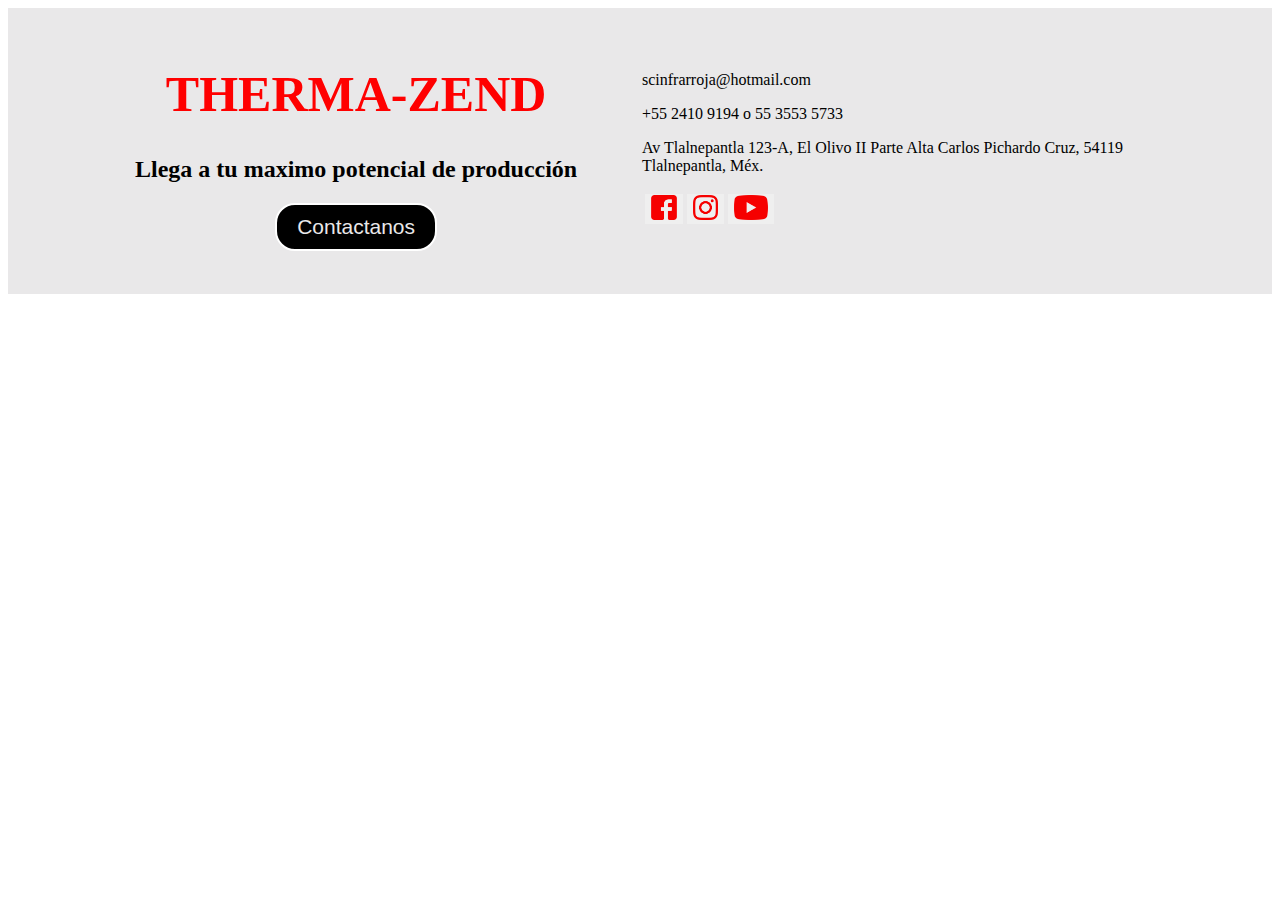
<file: footer.html>
<!DOCTYPE html>
<html lang="es">
<head>
  <meta charset="UTF-8">
  <link rel="stylesheet" href="../../footer_styles.css">
</head>
<body>
    <footer>
      <div class="Pie_De_Pagina">
        <table class="Tabla_Pie_De_Pagina">
            <tr>
                <td class= "Celda_Empresa_Pie_De_Pagina">
                    <h1>THERMA-ZEND</h1>
                    <h2>Llega a tu maximo potencial de producción</h2>
                    <button type="button" id="btn_contactanos">Contactanos</button>
                </td>
                <td>
                    <p>scinfrarroja@hotmail.com</p>
                    <p>+55 2410 9194 o 55 3553 5733</p>
                    <p>Av Tlalnepantla 123-A, El Olivo II Parte Alta Carlos Pichardo Cruz, 54119 Tlalnepantla, Méx.</p>
                    <table class="Tabla_Redes_Sociales_Pie_De_Pagina">
                        <tr>
                            <td>
                                <button type="button"><img src="../../images/icons/facebook.png" alt="facebook" class="img_Redes_Rociales_Pie_De_Pagina"></button>
                            </td>
                            <td>
                                <button type="button"><img src="../../images/icons/instagram.png" alt="instagram" class="img_Redes_Rociales_Pie_De_Pagina"></button>
                            </td>
                            <td>
                                <button type="button"><img src="../../images/icons/youtube.png" alt="youtube" class="img_Redes_Rociales_Pie_De_Pagina"></button>
                            </td>
                        </tr>
                    </table>
                </td>
            </tr>
        </table>
    </div>
    </footer>
</body>
</html>
</file>
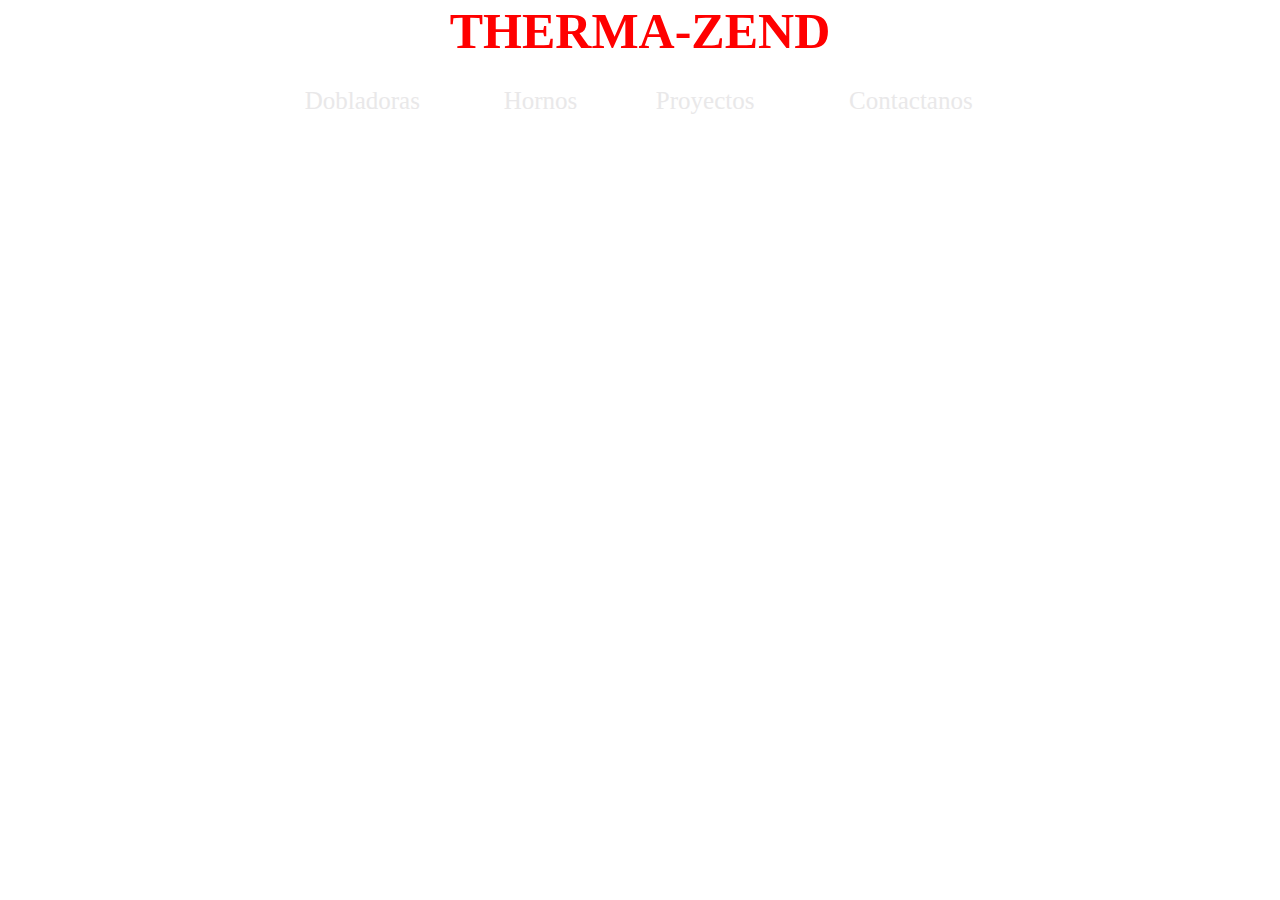
<file: header.html>
<!DOCTYPE html>
<html lang="es">
<head>
  <meta charset="UTF-8">
  <link rel="stylesheet" href="../../header_styles.css">
</head>
<body>
    <div class="Encabezado">
        <table class="tabla-Encabezado">
            <tr>
                <th colspan="4"><button type="button" class="btn-index"
                    onclick="window.location.href = '../../index.html';">
                    THERMA-ZEND</button></th>
            </tr>
            <tr>
                <td><button type="button" class="btn-Encabezado"
                    onclick="window.location.href = '../../sub-pages/dobladoras/dobladoras.html';">
                    Dobladoras</button></td>

                <td><button type="button" class="btn-Encabezado"
                    onclick="window.location.href = '../../sub-pages/hornos/hornos.html';">
                    Hornos</button></td>
                
                <td><button type="button" class="btn-Encabezado">Proyectos</button></td>
                
                <td><button type="button" class="btn-Encabezado"
                    onclick="window.location.href = '../../sub-pages/contactanos/contactanos.html';">
                    Contactanos</button></td>
            </tr>
        </table>
    </div>
</body>
</html>
</file>
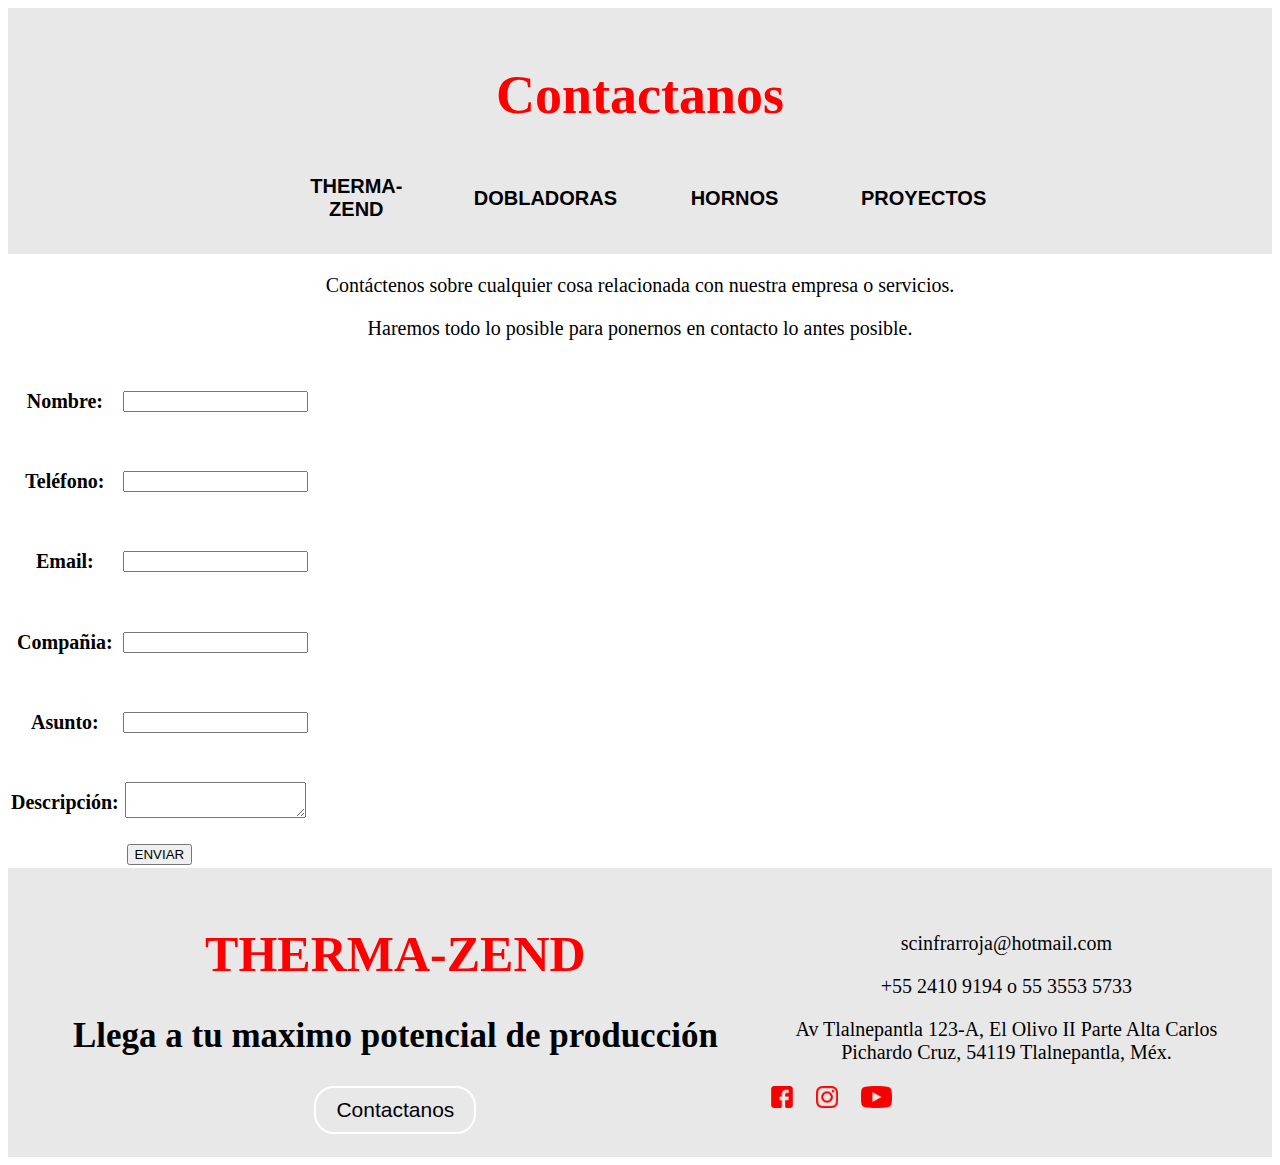
<file: sub-pages/contactanos/contactanos.html>
<!DOCTYPE html>
<html lang="es">
<head>
    <meta charset="UTF-8">
    <title>THERMA-ZEND: Contactanos</title>
    <link rel="stylesheet" href="contactanos_styles.css">
</head>
<body>
    <div class="Con_Encabezado">
        <h1>Contactanos</h1>
        <table>
            <tr>
                <td>
                    <a href="../../index.html">
                        <button type="button">THERMA-ZEND</button>
                    </a>
                </td>
                <td>
                    <a href="../dobladoras/dobladoras.html">
                        <button type="button">DOBLADORAS</button>
                    </a>
                </td>
                <td><button type="button">HORNOS</button></td>
                <td><button type="button">PROYECTOS</button></td>
            </tr>
        </table>
    </div>
    <div class="Con_Datos">
        <p>Contáctenos sobre cualquier cosa relacionada con nuestra empresa o servicios.</p>
        <p>Haremos todo lo posible para ponernos en contacto lo antes posible.</p>
        <form method="post" action="contactanos_correo.php">
            <table>
                <tr>
                    <td><h4>Nombre:</h4></td>
                    <td class="Input_Con_Datos">
                        <input type="text" name="nombre">
                    </td>
                </tr>
                <tr>
                    <td><h4>Teléfono:</h4></td>
                    <td class="Input_Con_Datos">
                        <input type="tel" name="telefono">
                    </td>
                </tr>
                <tr>
                    <td><h4>Email:</h4></td>
                    <td class="Input_Con_Datos">
                        <input type="email" name="correo">
                    </td>
                </tr>
                <tr>
                    <td><h4>Compañia:</h4></td>
                    <td class="Input_Con_Datos">
                        <input type="text" name="compania">
                    </td>
                </tr>
                <tr>
                    <td><h4>Asunto:</h4></td>
                    <td class="Input_Con_Datos">
                        <input type="text" name="asunto">
                    </td>
                </tr>
                <tr>
                    <td><h4>Descripción:</h4></td>
                    <td class="Input_Con_Datos">
                        <textarea name="descripcion"></textarea>
                    </td>
                </tr>
                <tr>
                    <td colspan="2" class="Td_Btn_Tabla_Con_Datos">
                        <button type="button">ENVIAR</button>
                    </td>
                </tr>
            </table>
        </form>
    </div>
    <div class="Pie_De_Pagina">
        <table class="Tabla_Pie_De_Pagina">
            <tr>
                <td class= "Celda_Empresa_Pie_De_Pagina">
                    <h1>THERMA-ZEND</h1>
                    <h2>Llega a tu maximo potencial de producción</h2>
                    <button type="button" id="btn_contactanos">Contactanos</button>
                </td>
                <td>
                    <p>scinfrarroja@hotmail.com</p>
                    <p>+55 2410 9194 o 55 3553 5733</p>
                    <p>Av Tlalnepantla 123-A, El Olivo II Parte Alta Carlos Pichardo Cruz, 54119 Tlalnepantla, Méx.</p>
                    <table class="Tabla_Redes_Sociales_Pie_De_Pagina">
                        <tr>
                            <td>
                                <button type="button"><img src="../../images/icons/facebook.png" alt="facebook" class="img_Redes_Rociales_Pie_De_Pagina"></button>
                            </td>
                            <td>
                                <button type="button"><img src="../../images/icons/instagram.png" alt="instagram" class="img_Redes_Rociales_Pie_De_Pagina"></button>
                            </td>
                            <td>
                                <button type="button"><img src="../../images/icons/youtube.png" alt="youtube" class="img_Redes_Rociales_Pie_De_Pagina"></button>
                            </td>
                        </tr>
                    </table>
                </td>
            </tr>
        </table>
    </div>
</body>
</html>
</file>
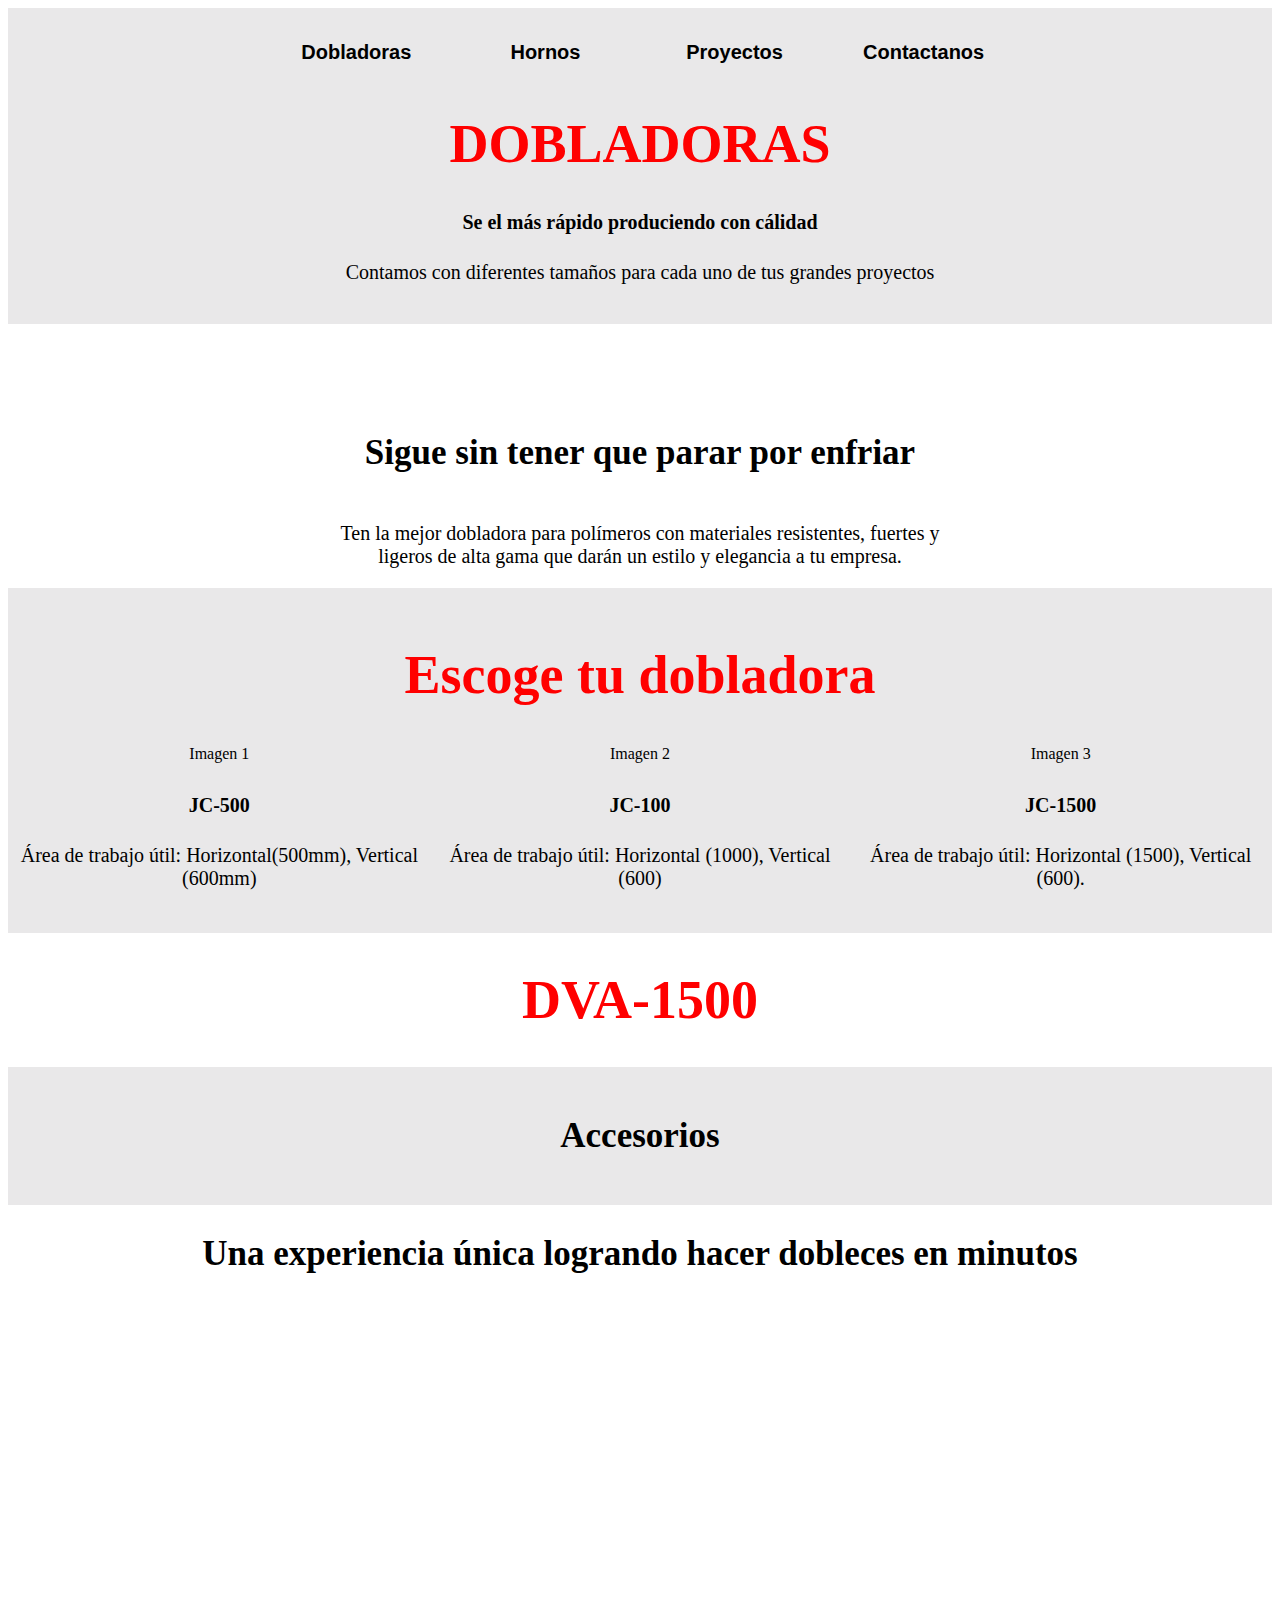
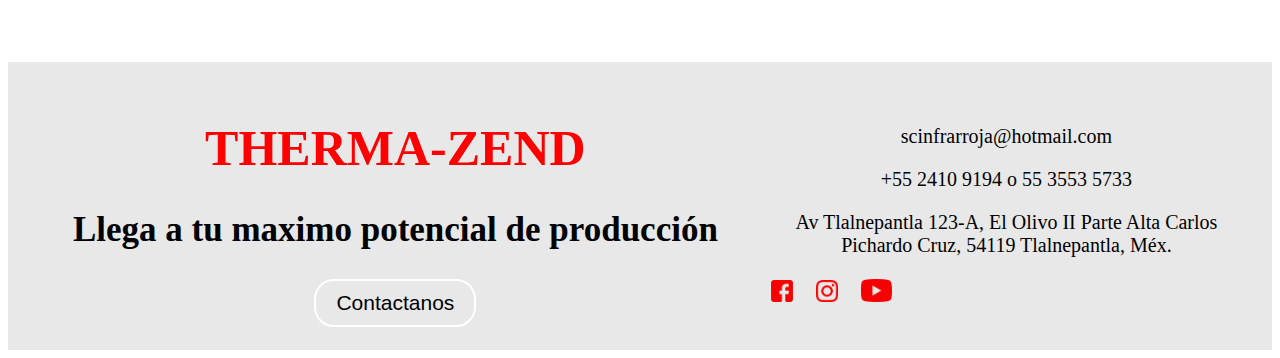
<file: sub-pages/dobladoras/dobladoras.html>
<!DOCTYPE html>
<html lang="es">
<head>
  <meta charset="UTF-8">
  <title>THERMA-ZEND: Dobladoras</title>
  <link rel="stylesheet" href="dobladoras_styles.css">
</head>
<body>
    <div class="Dob_Encabezado">
        <table>
            <tr>
                <td><button type="button">Dobladoras</td>
                <td><button type="button">Hornos</button></td>
                <td><button type="button">Proyectos</button></td>
                <td><button type="button"> Contactanos</button></td>
            </tr>
        </table>
        <h1>DOBLADORAS</h1>
        <h4>Se el más rápido produciendo con cálidad</h4>
        <p>Contamos con diferentes tamaños  para cada uno de tus grandes proyectos</p>
    </div>
    <div class="Dob_Caracteristicas">

    </div>
    <div class="Dob_Parrafo_1">
        <h2>Sigue sin tener que parar por enfriar</h2>
        <p>Ten la mejor dobladora para polímeros con materiales resistentes, fuertes y ligeros de alta gama que darán un estilo y elegancia a tu empresa.</p>
    </div>
    <div class="Dob_Tipos_Dobladoras">
        <h1>Escoge tu dobladora</h1>
        <table>
            <tr>
                <td>Imagen 1</td>
                <td>Imagen 2</td>
                <td>Imagen 3</td>
            </tr>
            <tr>
                <td>
                    <h4>JC-500</h4>
                    <p>Área de trabajo útil: Horizontal(500mm), Vertical (600mm)</p>
                </td>
                <td>
                    <h4>JC-100</h4>
                    <p>Área de trabajo útil: Horizontal (1000), Vertical (600)</p>
                </td>
                <td>
                    <h4>JC-1500</h4>
                    <p>Área de trabajo útil: Horizontal (1500), Vertical (600).</p>
                </td>
            </tr>
        </table>
    </div>
    <div class="Dob_DVA">
        <h1>DVA-1500</h1>

    </div>
    <div class="Dob_Accesorios">
        <h2>Accesorios</h2>
    </div>
    <div class="Dob_Video">
        <h2>Una experiencia única logrando hacer dobleces en minutos</h2>
        <iframe width="560" height="315" src="https://www.youtube.com/embed/F7dVF6cbEtU?si=xWTppLp9kjhd0q1q" title="YouTube video player" frameborder="0" allow="accelerometer; autoplay; clipboard-write; encrypted-media; gyroscope; picture-in-picture; web-share" allowfullscreen></iframe>
    </div>
    <div class="Pie_De_Pagina">
        <table class="Tabla_Pie_De_Pagina">
            <tr>
                <td class= "Celda_Empresa_Pie_De_Pagina">
                    <h1>THERMA-ZEND</h1>
                    <h2>Llega a tu maximo potencial de producción</h2>
                    <button type="button" id="btn_contactanos">Contactanos</button>
                </td>
                <td>
                    <p>scinfrarroja@hotmail.com</p>
                    <p>+55 2410 9194 o 55 3553 5733</p>
                    <p>Av Tlalnepantla 123-A, El Olivo II Parte Alta Carlos Pichardo Cruz, 54119 Tlalnepantla, Méx.</p>
                    <table class="Tabla_Redes_Sociales_Pie_De_Pagina">
                        <tr>
                            <td>
                                <button type="button"><img src="../../images/icons/facebook.png" alt="facebook" class="img_Redes_Rociales_Pie_De_Pagina"></button>
                            </td>
                            <td>
                                <button type="button"><img src="../../images/icons/instagram.png" alt="instagram" class="img_Redes_Rociales_Pie_De_Pagina"></button>
                            </td>
                            <td>
                                <button type="button"><img src="../../images/icons/youtube.png" alt="youtube" class="img_Redes_Rociales_Pie_De_Pagina"></button>
                            </td>
                        </tr>
                    </table>
                </td>
            </tr>
        </table>
    </div>

</body>
</html>
</file>
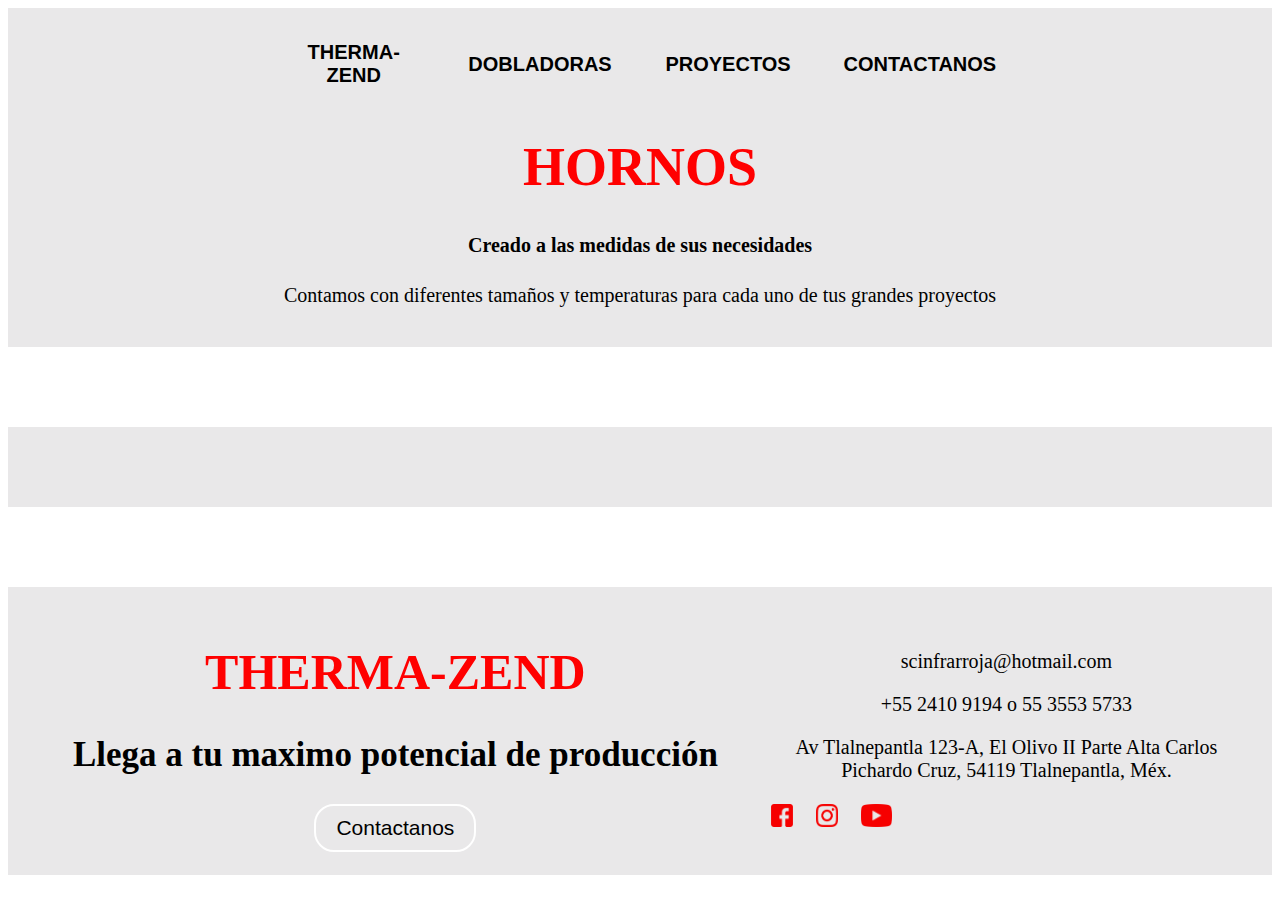
<file: sub-pages/hornos/hornos.html>
<!DOCTYPE html>
<html lang="es">
<head>
  <meta charset="UTF-8">
  <title>THERMA-ZEND: Hornos</title>
  <link rel="stylesheet" href="hornos_styles.css">
</head>
<body>
    <div class="Hor_Encabezado">
        <table>
            <tr>
                <td>
                    <a href="../../index.html">
                        <button type="button">THERMA-ZEND</button>
                    </a>
                </td>
                <td>
                    <a href="../dobladoras/dobladoras.html">
                        <button type="button">DOBLADORAS</button>
                    </a>
                </td>
                <td><button type="button">PROYECTOS</button></td>
                <td><button type="button">CONTACTANOS</button></td>
            </tr>
        </table>
        <h1>HORNOS</h1>
        <h4>Creado a las medidas de sus necesidades</h4>
        <p>Contamos con diferentes tamaños y temperaturas para cada uno de tus grandes proyectos</p>
    </div>
    <div class="Hor_Tipos_Hornos">

    </div>
    <div class="Hor_Accesorios">

    </div>
    <div class="Hor_Caracteristicas">

    </div>
    <div class="Pie_De_Pagina">
        <table class="Tabla_Pie_De_Pagina">
            <tr>
                <td class= "Celda_Empresa_Pie_De_Pagina">
                    <h1>THERMA-ZEND</h1>
                    <h2>Llega a tu maximo potencial de producción</h2>
                    <button type="button" id="btn_contactanos">Contactanos</button>
                </td>
                <td>
                    <p>scinfrarroja@hotmail.com</p>
                    <p>+55 2410 9194 o 55 3553 5733</p>
                    <p>Av Tlalnepantla 123-A, El Olivo II Parte Alta Carlos Pichardo Cruz, 54119 Tlalnepantla, Méx.</p>
                    <table class="Tabla_Redes_Sociales_Pie_De_Pagina">
                        <tr>
                            <td>
                                <button type="button"><img src="../../images/icons/facebook.png" alt="facebook" class="img_Redes_Rociales_Pie_De_Pagina"></button>
                            </td>
                            <td>
                                <button type="button"><img src="../../images/icons/instagram.png" alt="instagram" class="img_Redes_Rociales_Pie_De_Pagina"></button>
                            </td>
                            <td>
                                <button type="button"><img src="../../images/icons/youtube.png" alt="youtube" class="img_Redes_Rociales_Pie_De_Pagina"></button>
                            </td>
                        </tr>
                    </table>
                </td>
            </tr>
        </table>
    </div>
</body>
</html>
</file>
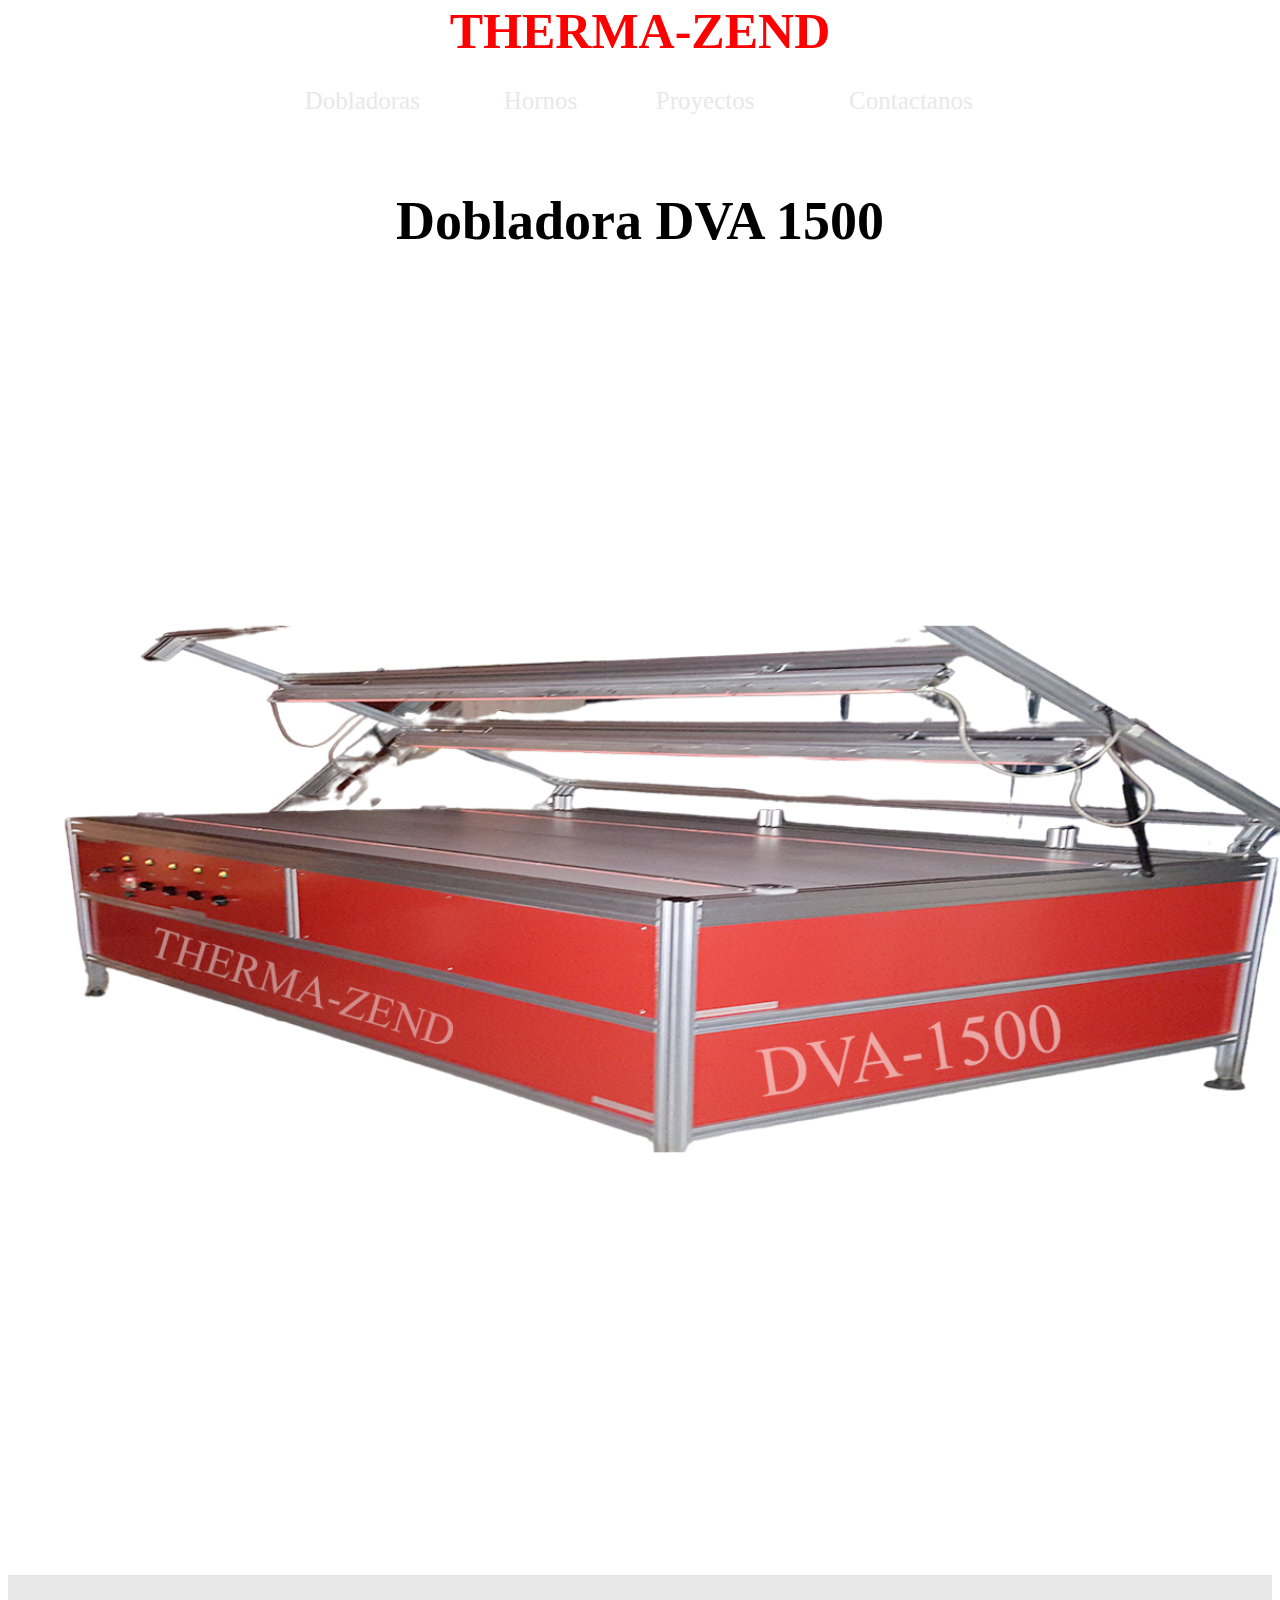
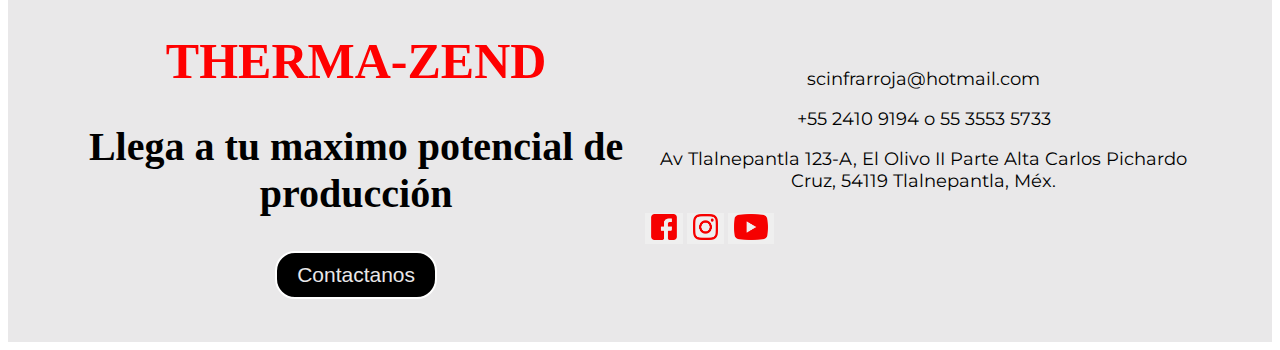
<file: sub-pages/productos/dva1500.html>
<!DOCTYPE html>
<html lang="es">
<head>
    <meta charset="UTF-8">
    <title>DVA-1500</title>
    <link rel="stylesheet" href="productos_styles.css">
    <link rel='stylesheet' href='https://fonts.googleapis.com/css?family=Montserrat'>
    <!-- Scripts -->
    <script src="../../headerLoader.js"></script>
    <script src="../../footerLoader.js"></script>
    <script src="../../scripts/contact.js"></script>
</head>
<body>
    <div class="Encabezado">
        <script> loadHeader('black'); </script>
    </div>
    <div class ="Producto">
        <h1>Dobladora DVA 1500</h1>
        <table>
            <tr>
                <td>
                    <img src="../../images/dobladoras/03_dva1500.png" alt="DVA-1500">
                </td>
                <td>
                    <h2>Área de trabajo útil:</h2>
                    <p>Horizontal (1500 mm)</p>
                    <p>Vertical (Sin límite)</p>

                    <h2>Incluye</h2>
                    <p>Twin Infrared</p>
                    <p>Medidores de radiación infrarroja</p>
                    <p>Tecnología Infrarroja</p>
                    <p>Alarma y Timer</p>
                    <p>Regleta ajustable</p>

                    <h2>Dobla</h2>
                    <p>Sin voltear el material</p>
                    <p>Acrílico de 6 mm en 1 minuto</p>
                    <p>Material de hasta 18 mm</p>
                    <p>Hasta 4 dobleces a la vez</p>
                    <p>A cualquier ángulo</p>

                    <h2>Características</h2>
                    <p>Bajo consumo energético</p>
                    <p>Alta eficiencia</p>
                    <p>Silencioso</p>
                    <p>No requiere ventiladores o enfriadores</p>
                    <p>Calentamiento uniforme para evitar cuarteaduras</p>
                </td>
            </tr>
            <tr>
                <td colspan="2">
                    <script src="https://www.mercadopago.com.mx/integrations/v1/web-payment-checkout.js"
                    data-preference-id="277607563-264053f7-8818-4c5c-a77d-cc0d7b444af0" data-source="button">
                    </script>
                </td>
            </tr>
        </table>
    </div>
    <div class="Pie_Pagina">
        <script> loadFooter(); </script>
    </div>

</body>
</html>
</file>
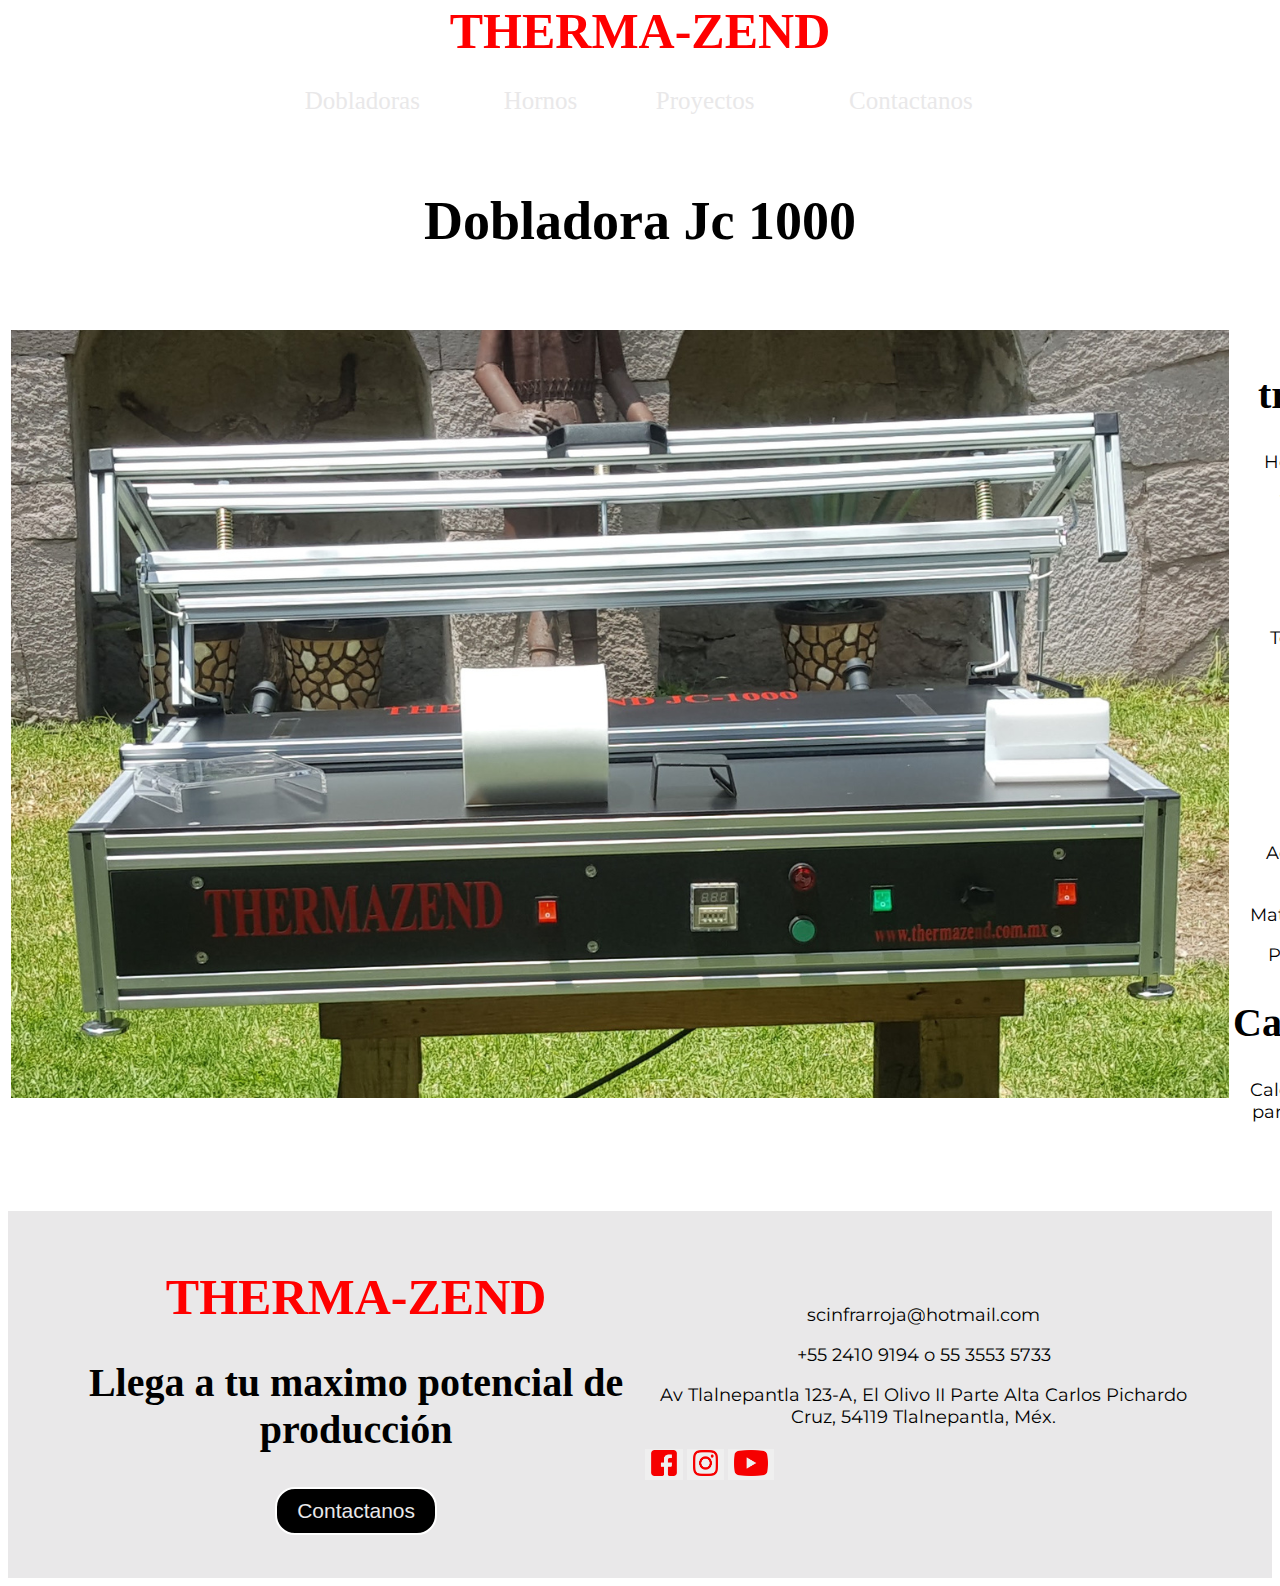
<file: sub-pages/productos/jc1000.html>
<!DOCTYPE html>
<html lang="es">
<head>
    <meta charset="UTF-8">
    <title>JC-1000</title>
    <link rel="stylesheet" href="productos_styles.css">
    <link rel='stylesheet' href='https://fonts.googleapis.com/css?family=Montserrat'>
    <!-- Scripts -->
    <script src="../../headerLoader.js"></script>
    <script src="../../footerLoader.js"></script>
    <script src="../../scripts/contact.js"></script>
</head>
<body>
    <div class="Encabezado">
        <script> loadHeader('black'); </script>
    </div>
    <div class ="Producto">
        <h1>Dobladora Jc 1000</h1>
        <table>
            <tr>
                <td>
                    <img src="../../images/dobladoras/01_jc100.png" alt="JC-1000">
                </td>
                <td>
                    <h2>Área de trabajo útil:</h2>
                    <p>Horizontal (1000 mm)</p>
                    <p>Vertical (600 mm)</p>

                    <h2>Incluye</h2>
                    <p>Tecnología Infrarroja</p>
                    <p>Alarma y Timer</p>
                    <p>Regleta ajustable</p>

                    <h2>Dobla</h2>
                    <p>Acrílico de 3 mm en 1 minuto</p>
                    <p>Material de hasta 10 mm</p>
                    <p>Perfectamente a 90°</p>

                    <h2>Características</h2>
                    <p>Calentamiento uniforme para evitar cuarteaduras</p>
                </td>
            </tr>
            <tr>
                <td colspan="2">
                    <script src="https://www.mercadopago.com.mx/integrations/v1/web-payment-checkout.js"
                    data-preference-id="277607563-b330e481-6329-4591-ba01-1eca7684c8b8" data-source="button">
                    </script>

                </td>
            </tr>
        </table>
    </div>
    <div class="Pie_Pagina">
        <script> loadFooter(); </script>
    </div>

</body>
</html>
</file>
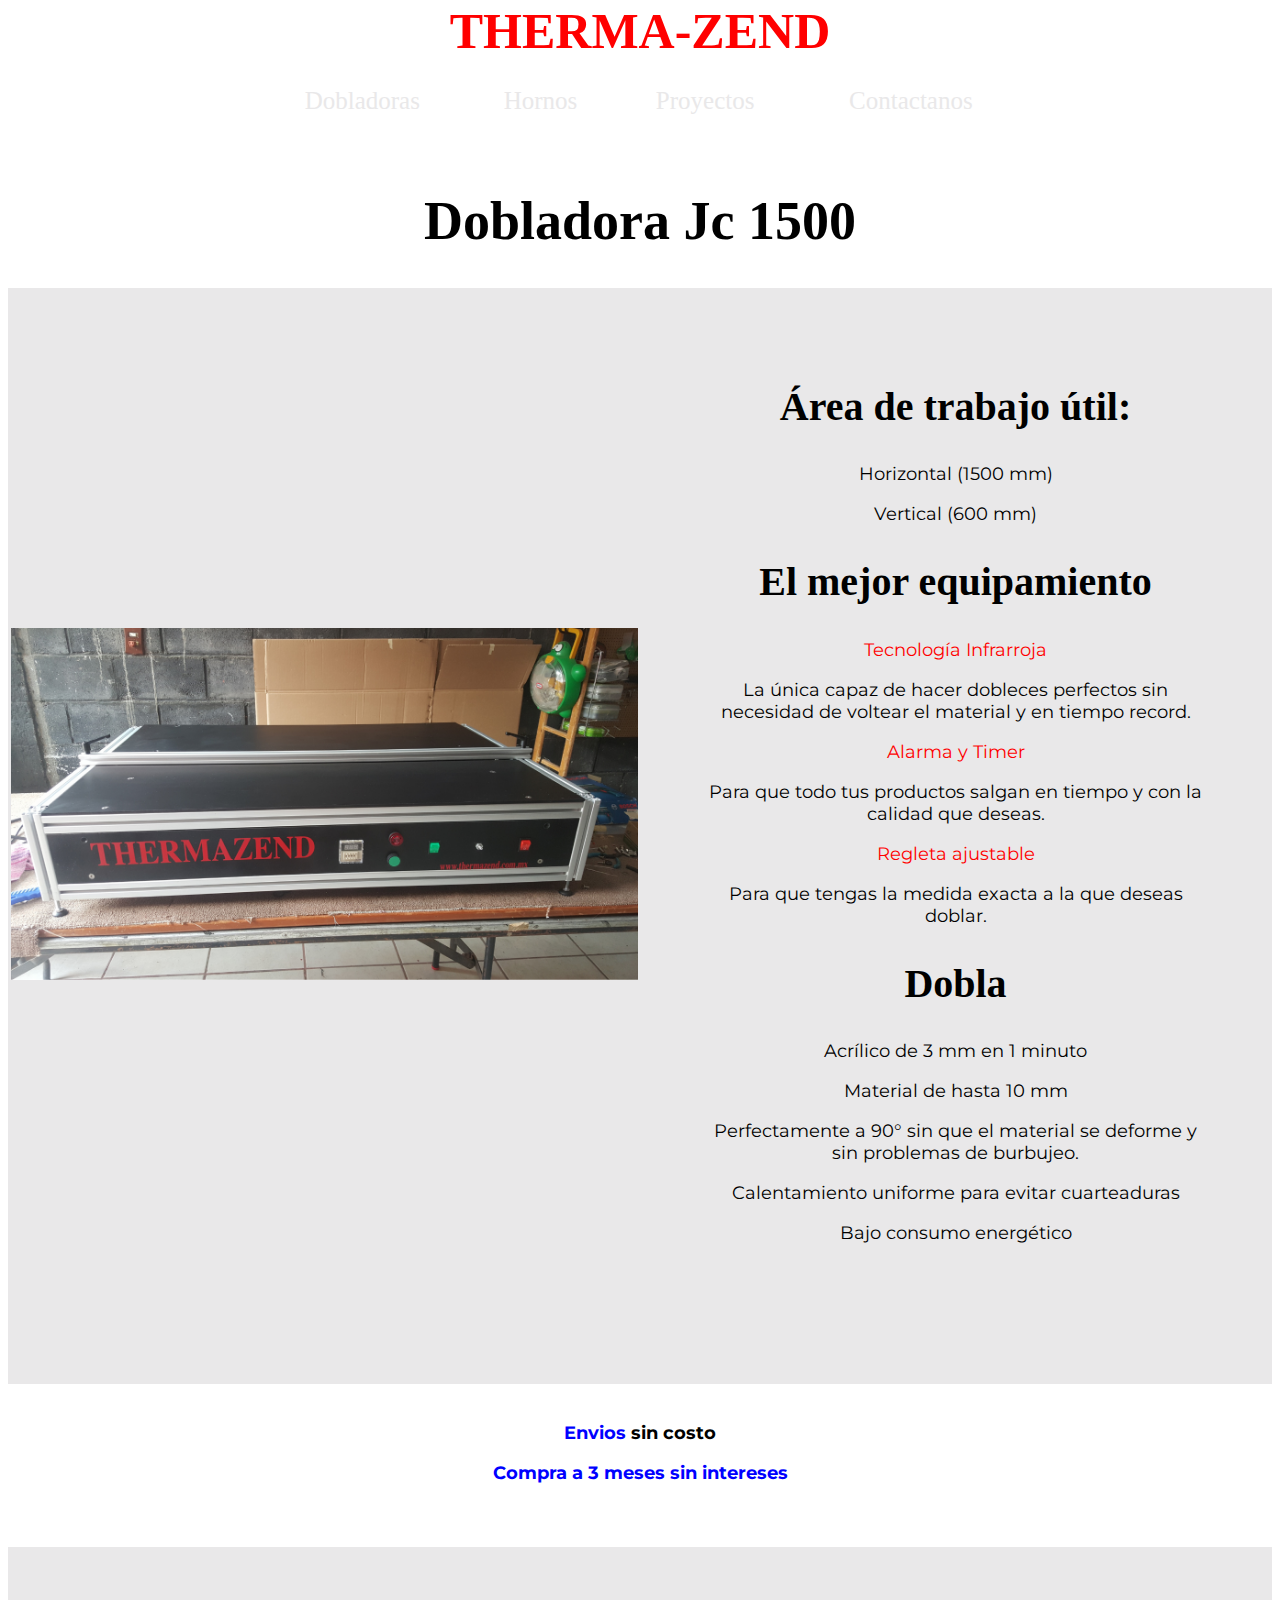
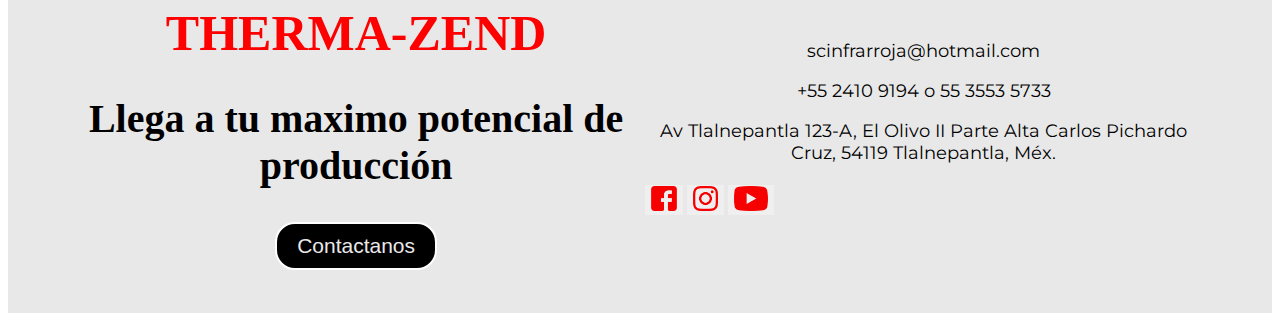
<file: sub-pages/productos/jc1500.html>
<!DOCTYPE html>
<html lang="es">
<head>
    <meta charset="UTF-8">
    <title>JC-1500</title>
    <link rel="stylesheet" href="productos_styles.css">
    <link rel='stylesheet' href='https://fonts.googleapis.com/css?family=Montserrat'>
    <!-- Scripts -->
    <script src="../../headerLoader.js"></script>
    <script src="../../footerLoader.js"></script>
    <script src="../../scripts/contact.js"></script>
</head>
<body>
    <div class="Encabezado">
        <script> loadHeader('black'); </script>
    </div>
    <div class ="Producto">
        <h1>Dobladora Jc 1500</h1>
        <table class="Info">
            <tr>
                <td>
                    <img src="../../images/dobladoras/02_jc1500.png" alt="JC-1000">
                </td>
                <td class="Texto">
                    <h2>Área de trabajo útil:</h2>
                    <p>Horizontal (1500 mm)</p>
                    <p>Vertical (600 mm)</p>

                    <h2>El mejor equipamiento</h2>
                    <p class="Txt_Rojo">Tecnología Infrarroja</p>
                    <p>La única capaz de hacer dobleces perfectos sin necesidad de voltear el material y en tiempo record.</p>
                    <p class="Txt_Rojo">Alarma y Timer</p>
                    <p>Para que todo tus productos salgan en tiempo y con la calidad que deseas.</p>
                    <p class="Txt_Rojo">Regleta ajustable</p>
                    <p>Para que tengas la medida exacta a la que deseas doblar.</p>

                    <h2>Dobla</h2>
                    <p>Acrílico de 3 mm en 1 minuto</p>
                    <p>Material de hasta 10 mm</p>
                    <p>Perfectamente a 90° sin que el material se deforme y sin problemas de burbujeo.</p>
                    <p>Calentamiento uniforme para evitar cuarteaduras</p>
                    <p>Bajo consumo energético</p>
                </td>
            </tr>
        </table>
        <div class= "Pagar">
            <p><span class="Txt_Azul">Envios</span> sin costo</p>
            <p><span class="Txt_Azul">Compra a 3 meses sin intereses</span></p>
            <script src="https://www.mercadopago.com.mx/integrations/v1/web-payment-checkout.js"
            data-preference-id="277607563-0ac7415f-a4d3-454e-95ce-507214b58b8c" data-source="button">
            </script>
        </div>
    </div>
    <div class="Pie_Pagina">
        <script> loadFooter(); </script>
    </div>

</body>
</html>
</file>
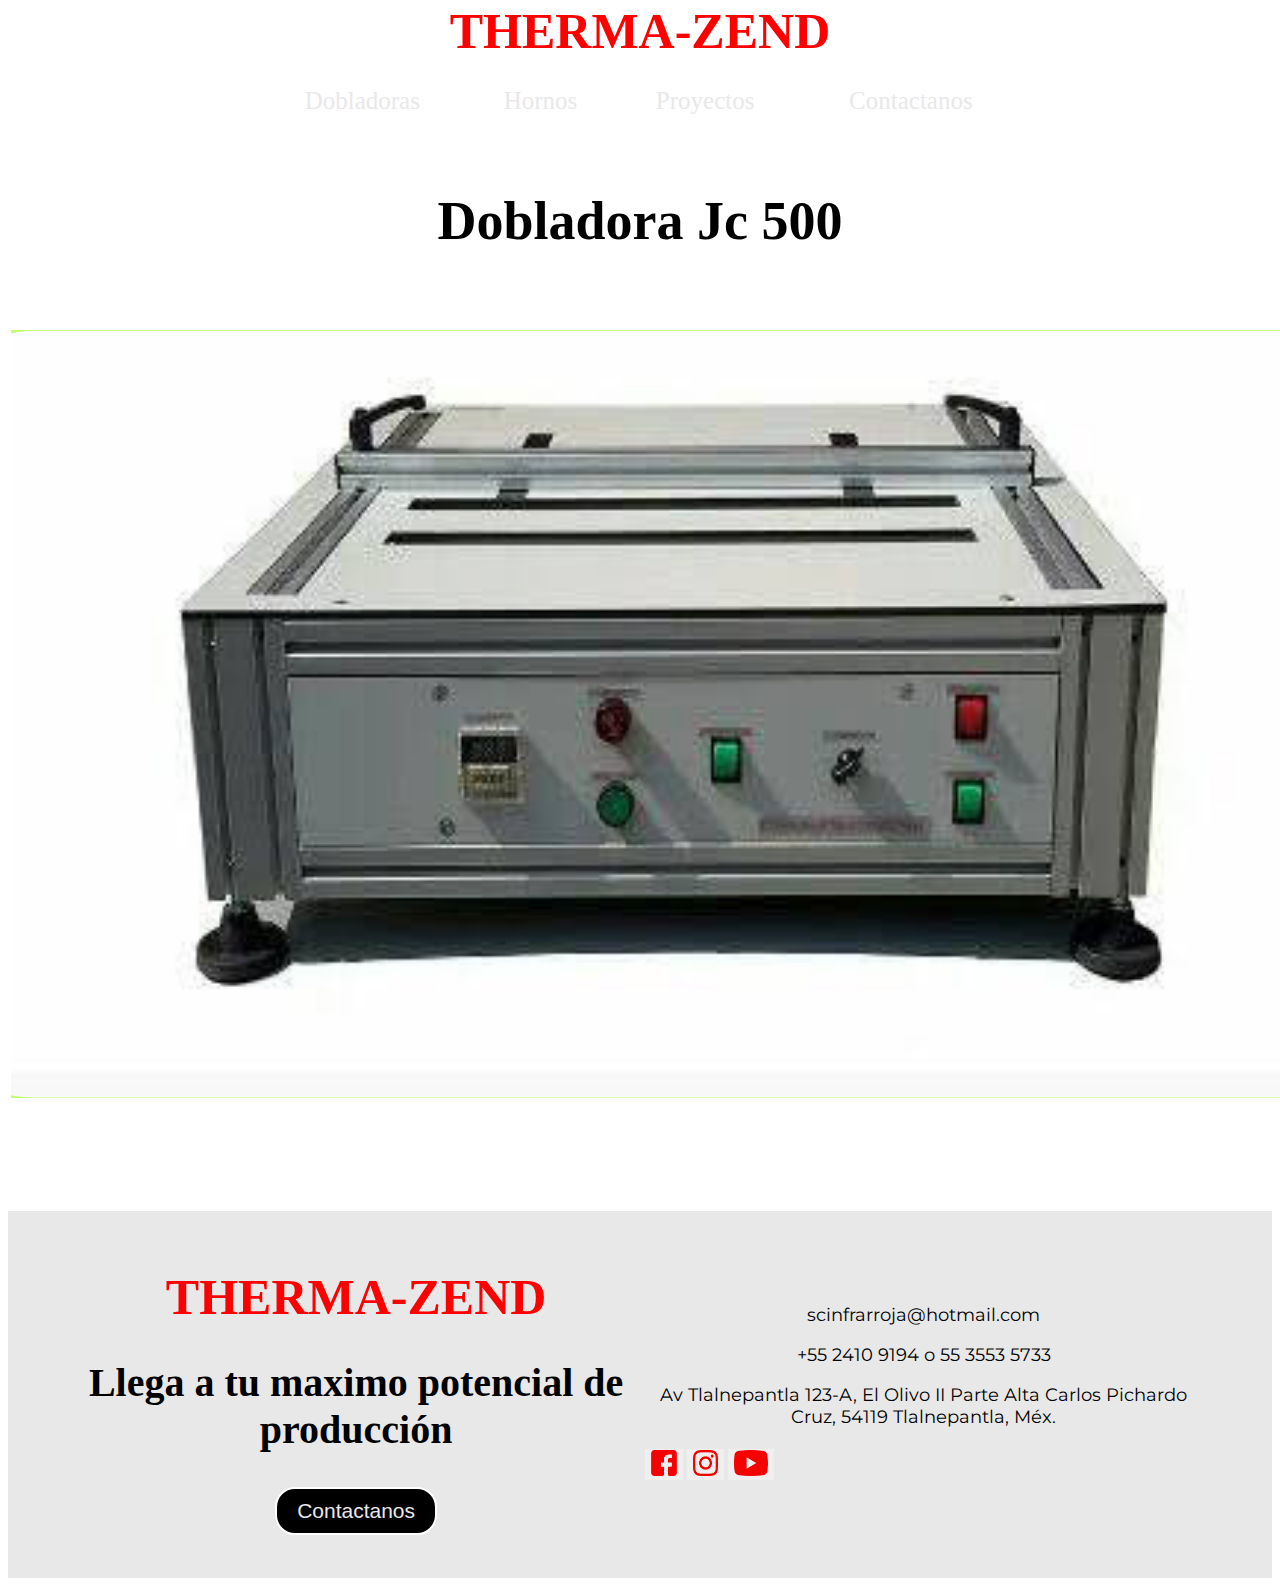
<file: sub-pages/productos/jc500.html>
<!DOCTYPE html>
<html lang="es">
<head>
    <meta charset="UTF-8">
    <title>JC-500</title>
    <link rel="stylesheet" href="productos_styles.css">
    <link rel='stylesheet' href='https://fonts.googleapis.com/css?family=Montserrat'>
    <!-- Scripts -->
    <script src="../../headerLoader.js"></script>
    <script src="../../footerLoader.js"></script>
    <script src="../../scripts/contact.js"></script>
</head>
<body>
    <div class="Encabezado">
        <script> loadHeader('black'); </script>
    </div>
    <div class ="Producto">
        <h1>Dobladora Jc 500</h1>
        <table>
            <tr>
                <td>
                    <img src="../../images/dobladoras/00_jc500.png" alt="JC-500">
                </td>
                <td>
                    <h2>Área de trabajo útil:</h2>
                    <p>Horizontal (500 mm)</p>
                    <p>Vertical (600 mm)</p>

                    <h2>Incluye</h2>
                    <p>Tecnología Infrarroja</p>
                    <p>Alarma y Timer</p>
                    <p>Regleta ajustable</p>

                    <h2>Dobla</h2>
                    <p>Acrílico de 3 mm en 1 minuto</p>
                    <p>Material de hasta 10 mm</p>
                    <p>Perfectamente a 90°</p>

                    <h2>Características</h2>
                    <p>Calentamiento uniforme para evitar cuarteaduras</p>
                </td>
            </tr>
            <tr>
                <td colspan="2">
                    <script src="https://www.mercadopago.com.mx/integrations/v1/web-payment-checkout.js"
                    data-preference-id="277607563-1ba860ab-7399-4681-ab06-1d418bb6f645" data-source="button">
                    </script>
                </td>
            </tr>
        </table>
    </div>
    <div class="Pie_Pagina">
        <script> loadFooter(); </script>
    </div>

</body>
</html>
</file>
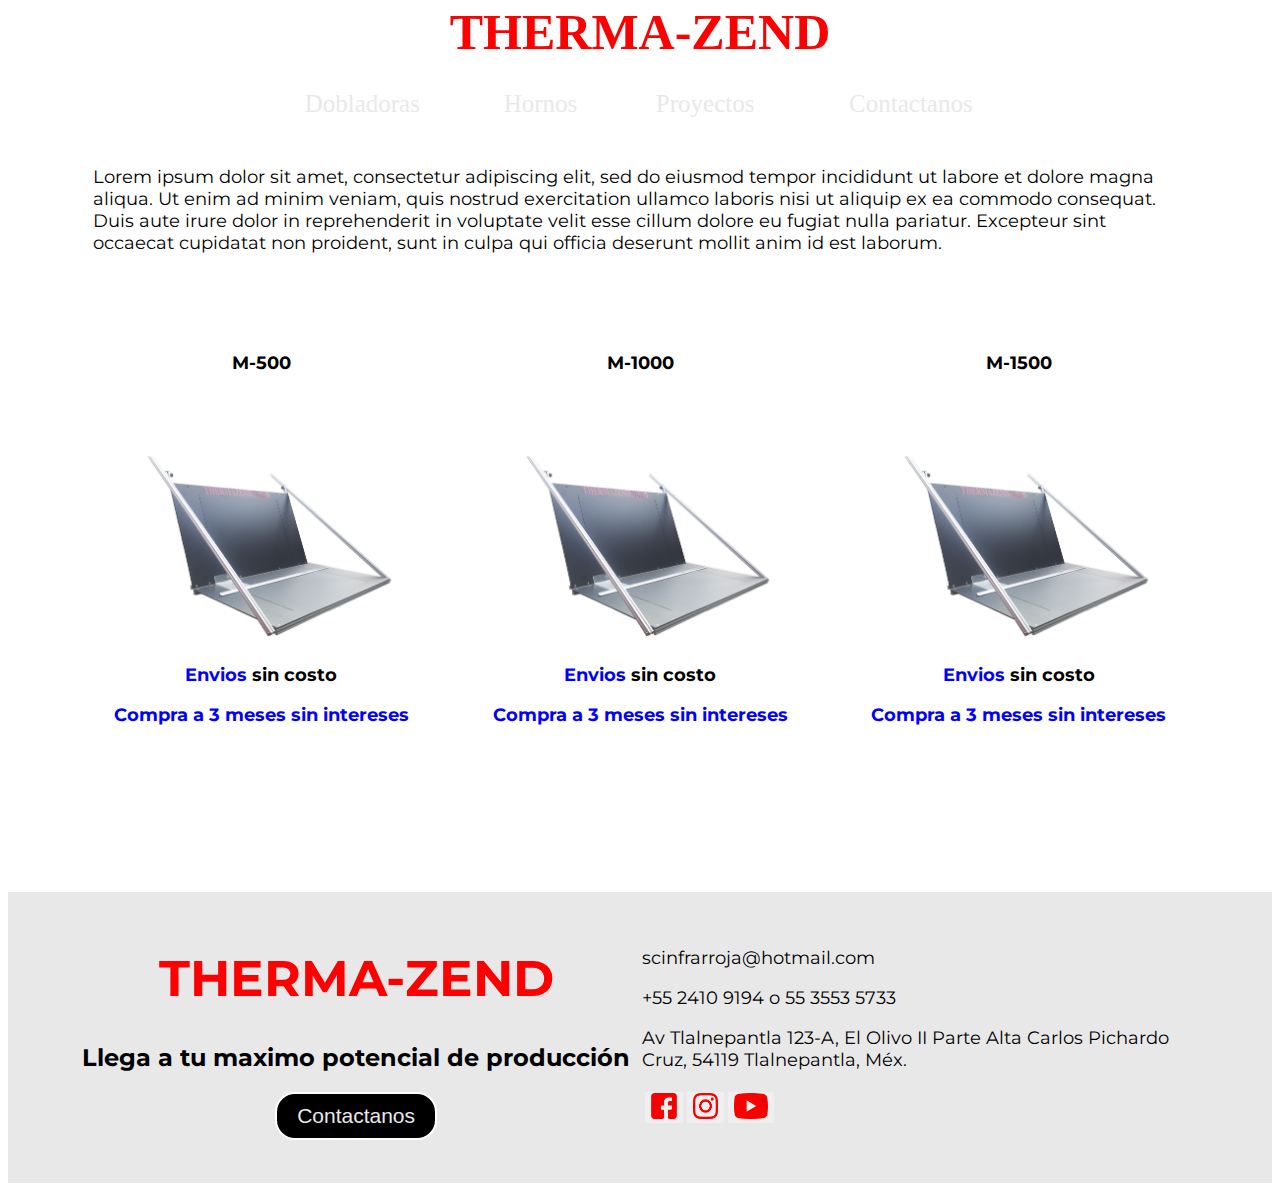
<file: sub-pages/productos/seriem.html>
<!DOCTYPE html>
<html lang="es">
<head>
    <meta charset="UTF-8">
    <title>Serie M</title>
    <link rel="stylesheet" href="seriem_styles.css">
    <link rel='stylesheet' href='https://fonts.googleapis.com/css?family=Montserrat'>
    <!-- Scripts -->
    <script src="../../headerLoader.js"></script>
    <script src="../../footerLoader.js"></script>
    <script src="../../scripts/contact.js"></script>
</head>
<body>
    <div class="Encabezado">
        <script> loadHeader('black'); </script>
    </div>
    <div class="Productos">
        <table>
            <tr >
                <td colspan = "3">
                    <p>Lorem ipsum dolor sit amet, consectetur adipiscing elit, sed do eiusmod tempor incididunt ut labore et dolore magna aliqua. Ut enim ad minim veniam, quis nostrud exercitation ullamco laboris nisi ut aliquip ex ea commodo consequat. Duis aute irure dolor in reprehenderit in voluptate velit esse cillum dolore eu fugiat nulla pariatur. Excepteur sint occaecat cupidatat non proident, sunt in culpa qui officia deserunt mollit anim id est laborum.</p>
                </td>
            </tr>
            <tr>
                <td>
                    <div class= "Pagar">
                        <h3>M-500</h3>
                        <img src="../../images/index/06_mas_vendidos_3.png" alt="M-500">
                        <p><span class="Txt_Azul">Envios</span> sin costo</p>
                        <p><span class="Txt_Azul">Compra a 3 meses sin intereses</span></p>
                        <script src="https://www.mercadopago.com.mx/integrations/v1/web-payment-checkout.js"
                        data-preference-id="277607563-1ba860ab-7399-4681-ab06-1d418bb6f645" data-source="button">
                        </script>
                    </div>
                </td>
                <td>
                    <div class= "Pagar">
                        <h3>M-1000</h3>
                        <img src="../../images/index/06_mas_vendidos_3.png" alt="M-1000">
                        <p><span class="Txt_Azul">Envios</span> sin costo</p>
                        <p><span class="Txt_Azul">Compra a 3 meses sin intereses</span></p>
                        <script src="https://www.mercadopago.com.mx/integrations/v1/web-payment-checkout.js"
                        data-preference-id="277607563-1ba860ab-7399-4681-ab06-1d418bb6f645" data-source="button">
                        </script>
                    </div>
                </td>
                <td>
                    <div class= "Pagar">
                        <h3>M-1500</h3>
                        <img src="../../images/index/06_mas_vendidos_3.png" alt="M-1500">
                        <p><span class="Txt_Azul">Envios</span> sin costo</p>
                        <p><span class="Txt_Azul">Compra a 3 meses sin intereses</span></p>
                        <script src="https://www.mercadopago.com.mx/integrations/v1/web-payment-checkout.js"
                        data-preference-id="277607563-1ba860ab-7399-4681-ab06-1d418bb6f645" data-source="button">
                        </script>
                    </div>
                </td>
            </tr>
        </table>
    </div>
    <div class="Pie_Pagina">
        <script> loadFooter(); </script>
    </div>

</body>
</html>
</file>
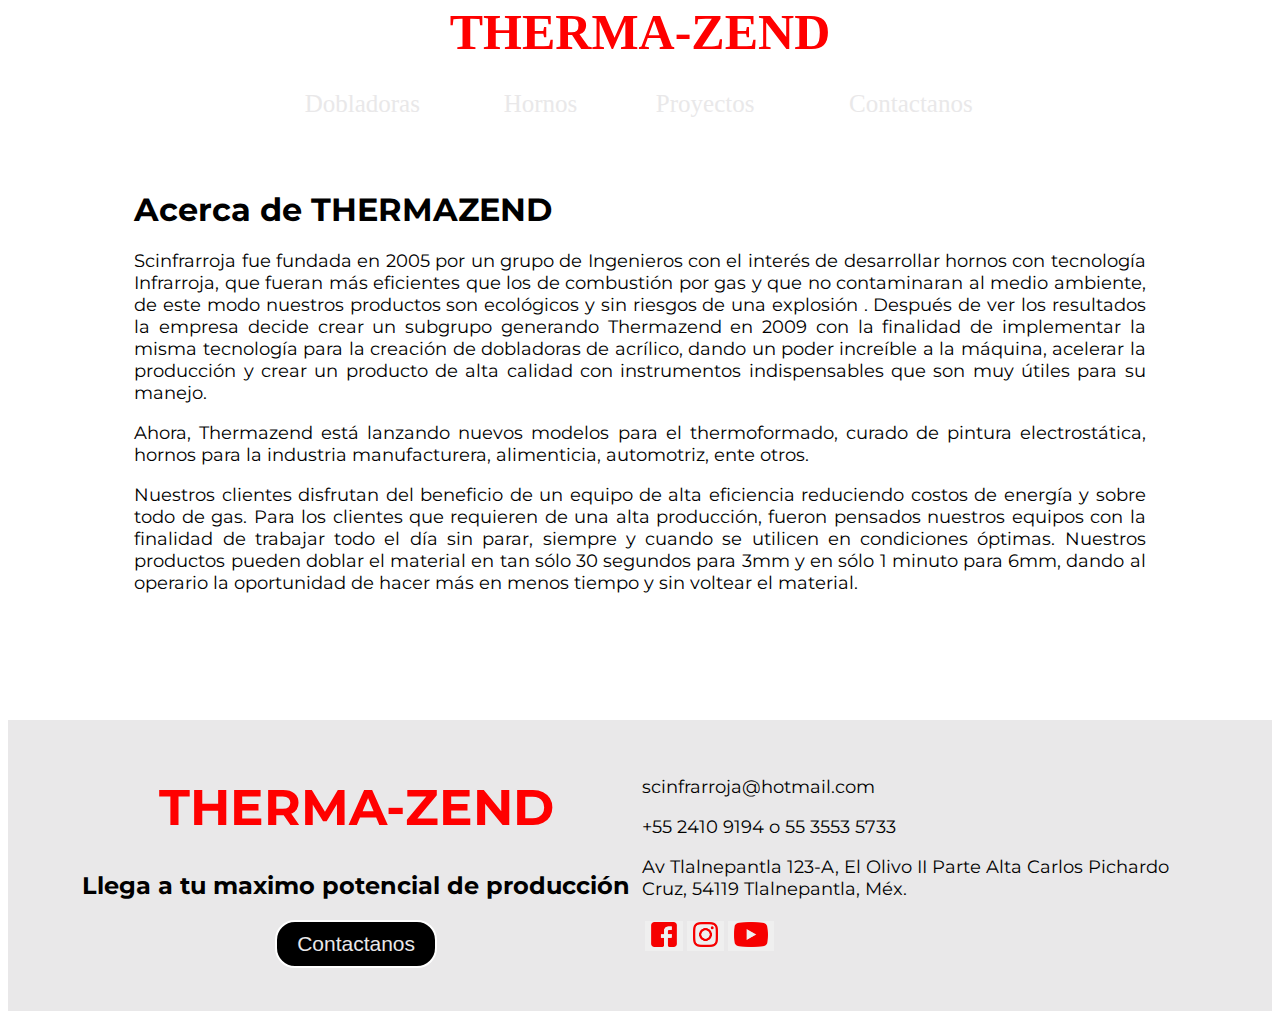
<file: sub-pages/proyectos/proyectos.html>
<!DOCTYPE html>
<html lang="es">
<head>
    <meta charset="UTF-8">
    <title>Serie M</title>
    <link rel="stylesheet" href="proyectos_styles.css">
    <link rel='stylesheet' href='https://fonts.googleapis.com/css?family=Montserrat'>
    <!-- Scripts -->
    <script src="../../headerLoader.js"></script>
    <script src="../../footerLoader.js"></script>
    <script src="../../scripts/contact.js"></script>
</head>
<body>
    <div class="Encabezado">
        <script> loadHeader('black'); </script>
    </div>
    <div class="Proyectos">
        <div class = "Contenido">
            <h1>Acerca de THERMAZEND</h1>
            <P>Scinfrarroja fue fundada en 2005 por un grupo de Ingenieros con el interés de desarrollar hornos con tecnología Infrarroja, que fueran más eficientes que los de combustión por gas y que no contaminaran al medio ambiente, de este modo nuestros productos son ecológicos y sin riesgos de una explosión . Después de ver los resultados la empresa decide crear un subgrupo generando Thermazend en 2009 con la finalidad de implementar la misma tecnología para la creación de dobladoras de acrílico, dando un poder increíble a la máquina, acelerar la producción y crear un producto de alta calidad con instrumentos indispensables que son muy útiles para su manejo.</P>
            <p>Ahora, Thermazend está lanzando nuevos modelos para el thermoformado, curado de pintura electrostática, hornos para la industria manufacturera, alimenticia, automotriz, ente otros.</p>
            <p>Nuestros clientes disfrutan del beneficio de un equipo de alta eficiencia reduciendo costos de energía y sobre todo de gas. Para los clientes que requieren de una alta producción, fueron pensados nuestros equipos con la finalidad de trabajar todo el día sin parar, siempre y cuando se utilicen en condiciones óptimas. Nuestros productos pueden doblar el material en tan sólo 30 segundos para 3mm y en sólo 1 minuto para 6mm, dando al operario la oportunidad de hacer más en menos tiempo y sin voltear el material.</p>
        </div>
    </div>

    <div class="Pie_Pagina">
        <script> loadFooter(); </script>
    </div>

</body>
</html>
</file>
<file: footer_styles.css>
/* Pie_De_Pagina */
.Pie_De_Pagina{
    width: 100%;
    height: auto;
    background-color: #e9e8e9;
    padding-top: 20px;
    padding-bottom: 40px;
}
.Pie_De_Pagina table{
    width: 90%;
    height: auto;
    margin: 0 auto;
}
.Pie_De_Pagina table .Celda_Empresa_Pie_De_Pagina{
    text-align: center;
    width: 50%;
}
.Pie_De_Pagina table .Celda_Empresa_Pie_De_Pagina h1{
    font-size: 50px;
    color: red;
}
.Pie_De_Pagina table .Celda_Empresa_Pie_De_Pagina p{
    font-size: 22px;
    color: black;
}
.Pie_De_Pagina table .Celda_Empresa_Pie_De_Pagina button{
    background-color: black;
    border: 2px solid white;
    color: #e9e8e9;
    border-radius: 20px;
    padding: 10px 20px;
    font-size: 21px;
}
.Pie_De_Pagina table .Celda_Empresa_Pie_De_Pagina button:hover{
    background-color: #e9e8e9;
    color: black;
}
.Pie_De_Pagina table .Celda_Datos_Pie_De_Pagina{
    font-size: 20px;
    text-align: justify;
    padding-left: 8%;
}
.Pie_De_Pagina table .Tabla_Redes_Sociales_Pie_De_Pagina{
    width: 24%;
    height: auto;
    margin: 0;
}
.Pie_De_Pagina table .Tabla_Redes_Sociales_Pie_De_Pagina button{
    width: 100%;
    height: auto;
    border: 0px;
    margin-right: 20%;
}
.Pie_De_Pagina table .Tabla_Redes_Sociales_Pie_De_Pagina button:hover{
    cursor: pointer;
}
.Pie_De_Pagina table .Tabla_Redes_Sociales_Pie_De_Pagina img{
    width: 100%;
    height: auto;
}
</file>
<file: header_styles.css>
.Encabezado{
    width: 100%;
    position: absolute;
    top: 0;
    left: 0;
    z-index: 1;
}
.Encabezado .tabla-Encabezado{
    width: 60%;
    margin: 0 auto;
    text-align: center;
    font-size: 50px;
    color: red;
    border-collapse: collapse;
}
.Encabezado .tabla-Encabezado .btn-index{
    text-align: center;
    font-size: 50px;
    color: red;
    background-color: transparent;
    border: none;
    font-family: 'Times New Roman', serif;
    font-weight: bold;
}

.Encabezado .tabla-Encabezado .btn-Encabezado {
    background-color: transparent;
    border: none;
    font-size: 25px;
    color: #e9e8e9;
    border-radius: 10px;
    font-family: "boogaloo", serif;
}

.Encabezado .tabla-Encabezado .btn-Encabezado:hover {
    color: black;
    background-color: #ffffff;
}
</file>
<file: sub-pages/contactanos/contactanos_styles.css>
/* Body */
body{
    text-align: center;
}
body h1{
    font-size: 54px;
    color: red;
}
body h2{
    font-size: 35px;
    color: black;
}
body h4{
    font-size: 20px;
}
body p{
    font-size: 20px;
}

/* Con_Encabezado */
.Con_Encabezado{
    width: 100%;
    height: auto;
    background-color: #e9e8e9;
    padding-top: 20px;
    padding-bottom: 20px;
}
.Con_Encabezado table{
    width: 60%;
    height: auto;
    margin: 0 auto;
}
.Con_Encabezado table td{
    width: 25%;
}
.Con_Encabezado td button{
    width: 100%;
    padding: 10px 20px;
    font-size: 20px;
    font-weight: bold;
    background-color: transparent;
    cursor: pointer;
    border: none;
}
.Con_Encabezado td button:hover{
    background-color: white;
    border-radius: 25px;
}

/* Pie_De_Pagina */
.Pie_De_Pagina{
    width: 100%;
    height: auto;
}
.Pie_De_Pagina .Tabla_Pie_De_Pagina{
    width: 100%;
    height: auto;
    padding: 20px;
    background-color: #e9e8e9;
}
.Pie_De_Pagina .Tabla_Pie_De_Pagina .Celda_Empresa_Pie_De_Pagina{
    text-align: center;
    width: 60%;
}
.Pie_De_Pagina .Tabla_Pie_De_Pagina .Celda_Empresa_Pie_De_Pagina h1{
    font-size: 50px;
    color: red;
}
.Pie_De_Pagina .Tabla_Pie_De_Pagina .Celda_Empresa_Pie_De_Pagina button{
    background-color: #e9e8e9;
    border: 2px solid white;
    border-radius: 20px;
    padding: 10px 20px;
    font-size: 21px;
}
.Pie_De_Pagina .Tabla_Pie_De_Pagina .Celda_Empresa_Pie_De_Pagina button:hover{
    background-color: black;
    color: white;
}
.Pie_De_Pagina .Tabla_Pie_De_Pagina .Tabla_Redes_Sociales_Pie_De_Pagina{
    width: 30%;
    height: auto;
    border-collapse: collapse;
}
.Pie_De_Pagina .Tabla_Pie_De_Pagina .Tabla_Redes_Sociales_Pie_De_Pagina button{
    width: 80%;
    height: auto;
    border: 0px;
    margin-right: 20%;
    background-color: transparent;
}
.Pie_De_Pagina .Tabla_Pie_De_Pagina .Tabla_Redes_Sociales_Pie_De_Pagina img{
    width: 100%;
    height: auto;
}
</file>
<file: sub-pages/dobladoras/dobladoras_styles.css>
/* Body */
body{
    text-align: center;
}
body h1{
    font-size: 54px;
    color: red;
}
body h2{
    font-size: 35px;
    color: black;
}
body h4{
    font-size: 20px;
}
body p{
    font-size: 20px;
}

/* Dob_Encabezado */
.Dob_Encabezado {
    width: 100%;
    height: auto;
    background-color: #e9e8e9;
    padding-top: 20px;
    padding-bottom: 20px;
}
.Dob_Encabezado table{
    width: 60%;
    height: auto;
    margin: 0 auto;
}
.Dob_Encabezado table td{
    width: 25%;
}
.Dob_Encabezado td button{
    width: 100%;
    padding: 10px 20px;
    font-size: 20px;
    font-weight: bold;
    background-color: transparent;
    cursor: pointer;
    border: none;
}
.Dob_Encabezado td button:hover{
    background-color: white;
    border-radius: 25px;
}

/* Dob_Caracteristicas */
.Dob_Caracteristicas{
    width: 100%;
    height: auto;
    padding-top: 20px;
    padding-bottom: 60px;
    text-align: justify;
}
.Dob_Caracteristicas table{
    width: 80%;
    height: 100%;
    margin: 0 auto;
}
.Dob_Caracteristicas table td{
    width: 50%;
    height: auto;
    margin-right: 100px;
    background-color: white;
}
.Dob_Caracteristicas table td:hover{
    border-top: 3px solid black;
    border-bottom: 3px solid black;
    transform: scale(1.2);
}
.Dob_Caracteristicas .Img_Dob_Caracteristicas:hover{
    transform: none;
    border-top: 0;
    border-bottom: 0;
    background-color: white;
}
.Dob_Caracteristicas table td img{
    width: 100%;
    height: auto;
}
.Dob_Caracteristicas .negritas{
    font-weight: bold;
    font-size: 40px;
}

/* Dob_Parrafo_1 */
.Dob_Parrafo_1 p{
    width: 50%;
    margin: 0 auto;
    padding-top: 20px;
    padding-bottom: 20px;
}

/* Dob_Tipos_Dobladoras */
.Dob_Tipos_Dobladoras{
    background-color: #e9e8e9;
    padding-top: 20px;
    padding-bottom: 20px;
}
.Dob_Tipos_Dobladoras table{
    width: 100%;
    margin: 0 auto;
}
.Dob_Tipos_Dobladoras table td{
    width: 33%;
}
.Dob_Tipos_Dobladoras table img{
    width: 70%;
    height: auto;
    border: 5px solid black;
    border-radius: 15px;
}

/* Dob_Accesorios */
.Dob_Accesorios{
    background-color: #e9e8e9;
    padding-top: 20px;
    padding-bottom: 20px;
}
.Dob_Accesorios table{
    width: 100%;
    margin: 0 auto;
}
.Dob_Accesorios table td{
    width: 33%;
}
.Dob_Accesorios table img{
    width: 70%;
    height: auto;
    border: 5px solid black;
    border-radius: 15px;
}


/* Dob_Video */
.Dob_Video{
    padding-bottom: 40px;
}

/* Pie_De_Pagina */
.Pie_De_Pagina{
    width: 100%;
    height: auto;
}
.Pie_De_Pagina .Tabla_Pie_De_Pagina{
    width: 100%;
    height: auto;
    padding: 20px;
    background-color: #e9e8e9;
}
.Pie_De_Pagina .Tabla_Pie_De_Pagina .Celda_Empresa_Pie_De_Pagina{
    text-align: center;
    width: 60%;
}
.Pie_De_Pagina .Tabla_Pie_De_Pagina .Celda_Empresa_Pie_De_Pagina h1{
    font-size: 50px;
    color: red;
}
.Pie_De_Pagina .Tabla_Pie_De_Pagina .Celda_Empresa_Pie_De_Pagina button{
    background-color: #e9e8e9;
    border: 2px solid white;
    border-radius: 20px;
    padding: 10px 20px;
    font-size: 21px;
}
.Pie_De_Pagina .Tabla_Pie_De_Pagina .Celda_Empresa_Pie_De_Pagina button:hover{
    background-color: black;
    color: white;
}
.Pie_De_Pagina .Tabla_Pie_De_Pagina .Tabla_Redes_Sociales_Pie_De_Pagina{
    width: 30%;
    height: auto;
    border-collapse: collapse;
}
.Pie_De_Pagina .Tabla_Pie_De_Pagina .Tabla_Redes_Sociales_Pie_De_Pagina button{
    width: 80%;
    height: auto;
    border: 0px;
    margin-right: 20%;
    background-color: transparent;
}
.Pie_De_Pagina .Tabla_Pie_De_Pagina .Tabla_Redes_Sociales_Pie_De_Pagina img{
    width: 100%;
    height: auto;
}
</file>
<file: sub-pages/hornos/hornos_styles.css>
/* Body */
body{
    text-align: center;
}
body h1{
    font-size: 54px;
    color: red;
}
body h2{
    font-size: 35px;
    color: black;
}
body h4{
    font-size: 20px;
}
body p{
    font-size: 20px;
}

/* Hor_Encabezado */
.Hor_Encabezado{
    width: 100%;
    height: auto;
    background-color: #e9e8e9;
    padding-top: 20px;
    padding-bottom: 20px;
}
.Hor_Encabezado table{
    width: 60%;
    height: auto;
    margin: 0 auto;
}
.Hor_Encabezado table td{
    width: 25%;
}
.Hor_Encabezado td button{
    width: 100%;
    padding: 10px 20px;
    font-size: 20px;
    font-weight: bold;
    background-color: transparent;
    cursor: pointer;
    border: none;
}
.Hor_Encabezado td button:hover{
    background-color: white;
    border-radius: 25px;
}

/* Hor_Tipos_Hornos */
.Hor_Tipos_Hornos{
    width: 100%;
    height: auto;
    padding-top: 20px;
    padding-bottom: 60px;
}
.Hor_Tipos_Hornos table{
    width: 90%;
    height: auto;
    margin: 0 auto;
}
.Hor_Tipos_Hornos table td{
    width: 27%;
    height: auto;
    padding: 10px;
}
.Hor_Tipos_Hornos table td img{
    width: 100%;
    height: auto;
    border: 5px solid black;
    border-radius: 15px;
}
.Hor_Tipos_Hornos table .Hor_Tipos_Hornos_Td_Central{
    width: 46%;
    height: auto;
}

/* Hor_Accesorios */
.Hor_Accesorios{
    width: 100%;
    height: auto;
    padding-top: 20px;
    padding-bottom: 60px;
    background-color: #e9e8e9;
}
.Hor_Accesorios table{
    width: 80%;
    height: auto;
    margin: 0 auto;
}
.Hor_Accesorios table td{
    width: 50%;
    height: auto;
    padding: 20px;
}
.Hor_Accesorios table td img{
    width: 237px;
    height: 260px;
    border: 5px solid black;
    border-radius: 15px;
    object-fit: cover;
}

/* Hor_Caracteristicas */
.Hor_Caracteristicas{
    width: 100%;
    height: auto;
    padding-top: 20px;
    padding-bottom: 60px;
}
.Hor_Caracteristicas table{
    width: 90%;
    height: auto;
    margin: 0 auto;
}
.Hor_Caracteristicas table td{
    width: 50%;
    height: auto;
}
.Hor_Caracteristicas table td img {
    width: 354px;
    height: 389px;
    border: 5px solid black;
    border-radius: 15px;
    object-fit: cover;
}
.Hor_Caracteristicas table td .Hor_Caracteristicas_Lista_Especificaciones{
    text-align: justify;
    list-style: none;
    padding: 20px;
    font-size: 15px;
}
.Hor_Caracteristicas table td .Hor_Caracteristicas_Lista_Especificaciones li::before{
    content: "-";
    margin-right: 0.5em;
}

/* Pie_De_Pagina */
.Pie_De_Pagina{
    width: 100%;
    height: auto;
}
.Pie_De_Pagina .Tabla_Pie_De_Pagina{
    width: 100%;
    height: auto;
    padding: 20px;
    background-color: #e9e8e9;
}
.Pie_De_Pagina .Tabla_Pie_De_Pagina .Celda_Empresa_Pie_De_Pagina{
    text-align: center;
    width: 60%;
}
.Pie_De_Pagina .Tabla_Pie_De_Pagina .Celda_Empresa_Pie_De_Pagina h1{
    font-size: 50px;
    color: red;
}
.Pie_De_Pagina .Tabla_Pie_De_Pagina .Celda_Empresa_Pie_De_Pagina button{
    background-color: #e9e8e9;
    border: 2px solid white;
    border-radius: 20px;
    padding: 10px 20px;
    font-size: 21px;
}
.Pie_De_Pagina .Tabla_Pie_De_Pagina .Celda_Empresa_Pie_De_Pagina button:hover{
    background-color: black;
    color: white;
}
.Pie_De_Pagina .Tabla_Pie_De_Pagina .Tabla_Redes_Sociales_Pie_De_Pagina{
    width: 30%;
    height: auto;
    border-collapse: collapse;
}
.Pie_De_Pagina .Tabla_Pie_De_Pagina .Tabla_Redes_Sociales_Pie_De_Pagina button{
    width: 80%;
    height: auto;
    border: 0px;
    margin-right: 20%;
    background-color: transparent;
}
.Pie_De_Pagina .Tabla_Pie_De_Pagina .Tabla_Redes_Sociales_Pie_De_Pagina img{
    width: 100%;
    height: auto;
}
</file>
<file: sub-pages/productos/productos_styles.css>
body{
    text-align: center;
}
body h1{
    font-size: 54px;
    color: black;
    text-align: center;
}
body h2{
    font-size: 40px;
    color: black;
}
body p{
    font-size: 18px;
    font-family: 'Montserrat';
}

/* Producto */
.Producto{
    width: 100%;
    margin-top: 15%;
    margin-bottom: 5%;
}
.Producto .Info{
    background-color: #e9e8e9;
    padding-bottom: 60px;
}
.Producto .Info td{
    width: 50%;
}
.Producto .Info img{
    width: 100%;
}
.Producto .Info .Texto{
    padding: 60px;
}
.Producto .Info .Texto .Txt_Rojo{
    color: red;
}

.Producto .Pagar{
    padding-top: 20px;
}
.Producto .Pagar p{
    font-weight: bold;
}
.Producto .Pagar .Txt_Azul{
    color: blue;
}

.Producto .Pagar button{
    width: 20%;
    height: auto;
    margin: 0 auto;
    background-color: black;

    border-radius: 10px;
    border: 2px solid black;

    font-size: 20px;
    font-family: "boogaloo", serif;
    color: white;

}
.Producto .Pagar button:hover {
    background-color: white;
    color: black;
}
</file>
<file: sub-pages/productos/seriem_styles.css>
body{
    font-family: 'Montserrat';
}

body p{
    font-size: 18px;
}

.Productos{
    width: 100%;
    margin-top: 10%;
    margin-bottom: 10%;
}
.Productos table{
    width: 90%;
    margin: 0 auto;
}
.Productos table td{
    width: 33%;
    padding: 20px;
}
.Productos table td h1{
    font-size: 54px;
    color: red;
    text-align: center;
}
.Productos table td h2{
    font-size: 40px;
    color: black;
    text-align: center;
    padding-bottom: 60px;
}
.Productos table td h3{
    font-size: 18px;
    font-family: 'Montserrat';
    padding-bottom: 60px;

}
.Productos table td img{
    width: 100%;
}

/* Pagar*/
.Productos .Pagar{
    text-align: center;
    padding-top: 20px;
}
.Productos .Pagar p{
    font-weight: bold;
}
.Productos .Pagar .Txt_Azul{
    color: blue;
}

.Productos .Pagar button{
    width: 30%;
    height: auto;
    margin: 0 auto;
    background-color: black;

    border-radius: 10px;
    border: 2px solid black;

    font-size: 20px;
    font-family: "boogaloo", serif;
    color: white;

}
.Productos .Pagar button:hover {
    background-color: white;
    color: black;
}
</file>
<file: sub-pages/proyectos/proyectos_styles.css>
body{
    font-family: 'Montserrat';
}

body p{
    font-size: 18px;
}

.Proyectos{
    width: 100%;
    margin-top: 15%;
    margin-bottom: 10%;
}

/* Textos Contenido*/
.Proyectos .Contenido{
    width: 80%;
    margin: 0 auto;
    text-align: justify;
    margin-bottom: 5%;
}

/* Imagenes */
.Proyectos .Imagenes{
    width: 80%;
    margin: 0 auto;
}
.Proyectos .Imagenes table{
    width: 100%;
}
.Proyectos .Imagenes table td{
    width: 33%;
}
.Proyectos .Imagenes table td img{
    width: 100%;
    height: 500px;
    object-fit: cover;
}

/* Boton Contactanos*/
.Proyectos .Contactanos{
    width: 100%;
    margin: 0 auto;
    text-align: center;
}
.Proyectos .Contactanos button{
    max-width: 100%;
    height: auto;
    margin-top: 20px;
    background-color: black;

    border-radius: 10px;
    border: 2px solid black;

    font-size: 30px;
    font-family: "boogaloo", serif;
    color: white;

    padding: 20px 40px;
    cursor: pointer;
}
.Proyectos .Contactanos button:hover{
    background-color: white;
    color: black;
}
</file>
